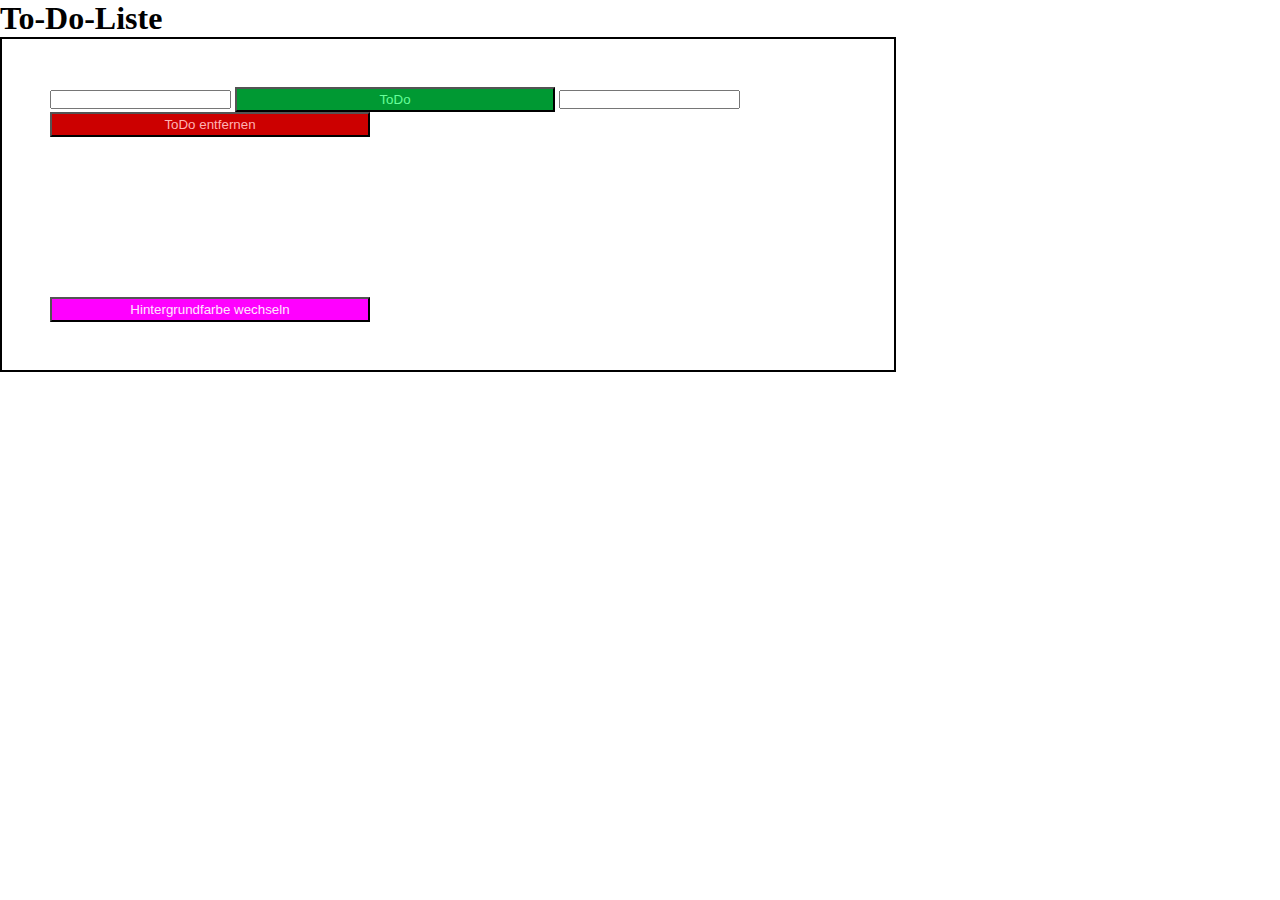
<file: src/ToDo-Liste/index.html>
<!DOCTYPE html>
<html lang="en">
  <head>
    <meta charset="UTF-8" />
    <meta name="viewport" content="width=device-width, initial-scale=1.0" />
    <title>Kaffeerösterei Rustica</title>
    <link
      href="https://fonts.googleapis.com/css2?family=Roboto:wght@400;900&display=swap"
      rel="stylesheet"
    />
  <link rel="stylesheet" href="styles.css">
  </head>
  <body class="bg">
    <h1>To-Do-Liste</h1>
    
    <section class="containerToDoListe">
       <input type="text" class="textfeld">
      <button onclick="ulliAdd()" class="addToDo">ToDo</button>

      <input type="text" class="textRemove">
      <button onclick="ulliRemove()" class="deleteToDo">ToDo entfernen</button>
      
      <ul class="toDoListe"></ul>
    
      <button onclick="changeColor()" class="changeColor">Hintergrundfarbe wechseln</button>
    </section>
    

    <!--
    <th></th>
    <table class="tdlTable">
      <tr>
        <th>To Do</th>
        <th>Deadline</th>
        <th>Stand/Fortschritt</th>
        <th>Erledigt?</th>
        <th>Aus der Liste löschen?</th>
      </tr>
      <tr>
        <ul>
          <li class="listInTable"></li>
        </ul>
      </tr>
        
    </table>
        <th></th> -->

        <script src="ToDo-Liste.js"></script>
  </body>
</html>
</file>
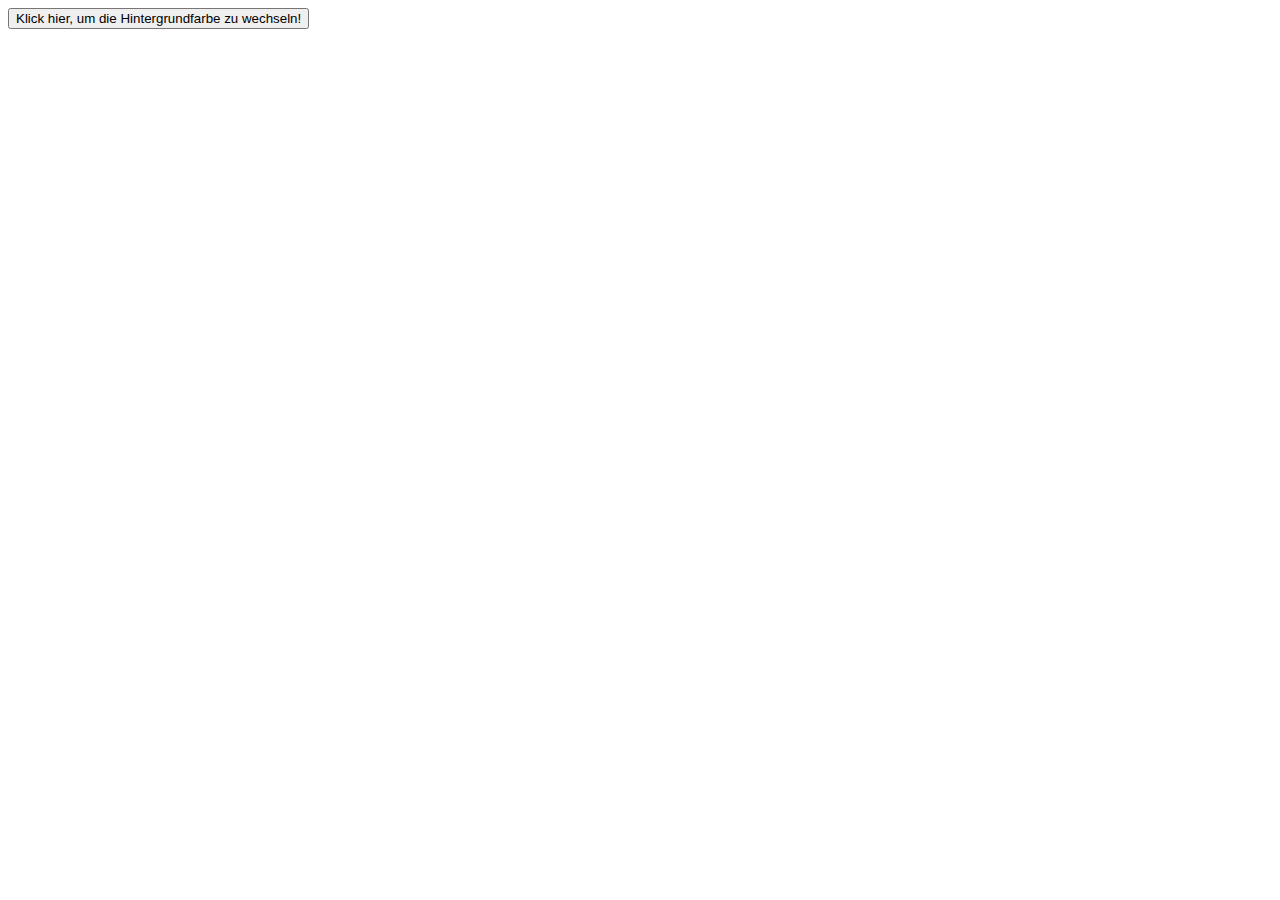
<file: src/sub-page/farbdings.html>
<!--<!DOCTYPE html>
<html lang="en">
    <head>
        <meta charset="UTF-8" />
        <meta name="viewport" content="width=device-width, initial-scale=1.0" />
        <title>Farbdings</title>
        <link
        href="https://fonts.googleapis.com/css2?family=Roboto:wght@400;900&display=swap"
        rel="stylesheet"
        />
        <link rel="stylesheet" src="../css/farbdings.css">
        <script src="../js/farbdings.js" type="module"></script>
    </head>

  <body>

  </body>
</html>


<div class="container">
  <div>
    <input type="color" id="color">
    <p>click to change color</p>
  </div>
</div>-->



<!DOCTYPE html>
<html>
<body>
<!--
<button type="button" onclick="myFunction()">Set background color</button>

<script>
function myFunction() {
  document.body.style.backgroundColor = 'rgb(24, 3, 112)';
}
</script>

 

<button type="button" onclick="changeColor()">Klick hier, um die Hintergrundfarbe zu ändern!</button>-->
<button type="button" onclick="changeColor()">Klick hier, um die Hintergrundfarbe zu wechseln!</button>

<script>
    function changeColor() {
      document.body.style.backgroundColor = 'rgb(88, 237, 111)';
      
  }
</script>
  

</body>
</html>
</file>
<file: src/ToDo-Liste/styles.css>
* {
    box-sizing: border-box;
    margin: 0;
    padding: 0;
}


.toDoListe {
    list-style-type: circle;
}

.containerToDoListe {
    border: 2px solid black;
    width: 70vw;
    padding: 3rem;

}

button {
    width: 25vw;
    padding: 3px;
}

.addToDo {
    background-color: #009933;
    color: #66ff99;
}

.deleteToDo {
    background-color: #cc0000;
    color: #ffb3b3;
}

.changeColor {
    background-color: #ff00ff;
    color: #ffe6ff;
    margin-top: 10rem;
}




/*

.tdlTable {
    border: 2px solid #009933;
    display: flex;
    justify-content: flex-start;
}

th {
    padding-top: 12px;
    padding-bottom: 12px;
    text-align: left;
    background-color: #009933;
    color: white;
  }
*/
</file>
